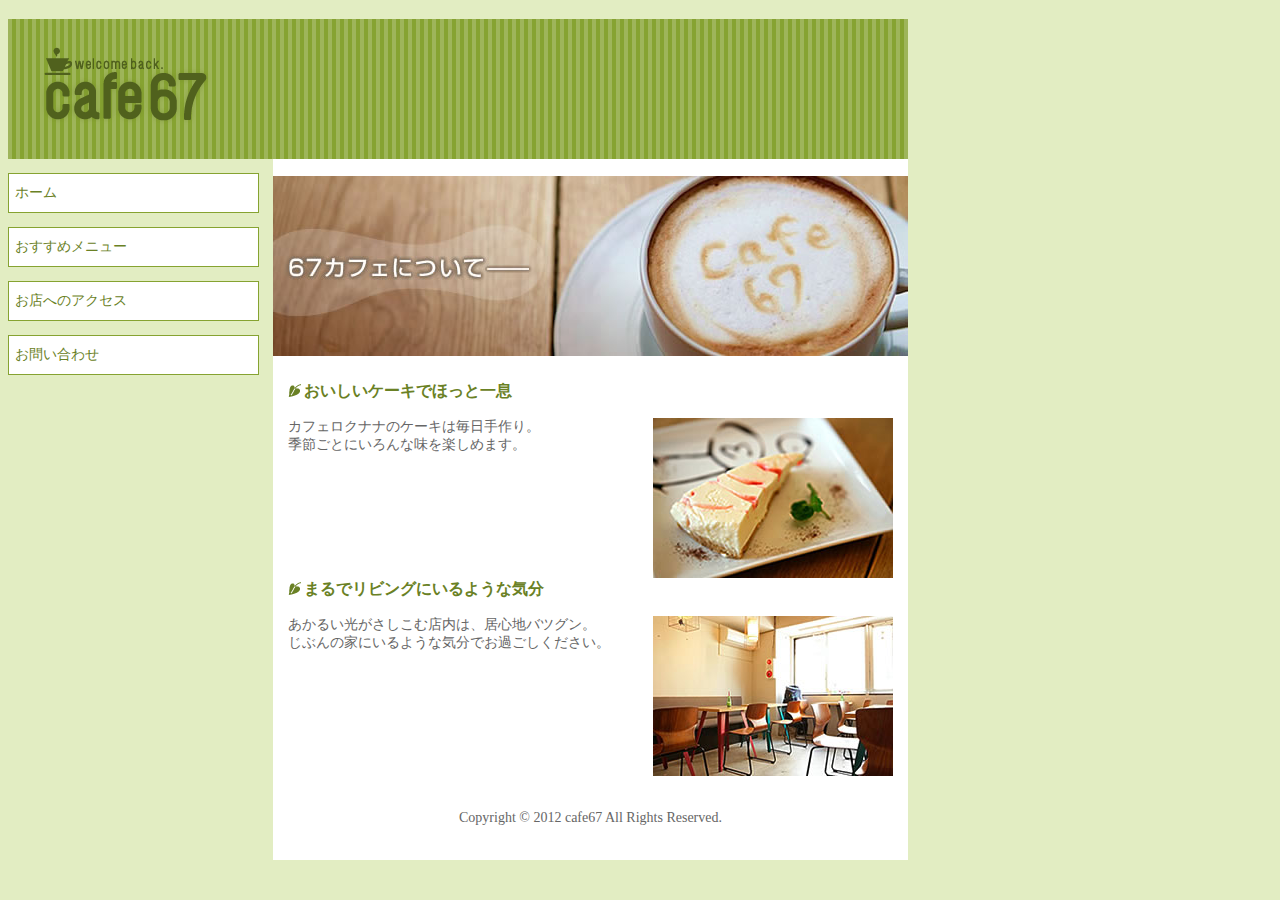
<file: index.html>
<!DOCTYPE html>
<html>
  <head>
    <meta charset="UTF-8">
    <meta name="author" content="cafe67">
    <meta name="description" content="cafe67のサイトです">
    <meta name="keywords" content="カフェ，原宿">
    <title>cafe67</title>
    <link rel="stylesheet" href="css/style.css" media="all">
  </head>
  <body>
    <div id="container">
      <div id="header">
        <h1>
          <a href="http://www.67-cafe.com/" target="_blank">
            <img src="img/logo.png" alt="cafe67">
          </a>
        </h1>
      </div>
      <div id="menu">
        <ul>
          <li><a href="index.html">ホーム</a></li>
          <li><a href="menu.html">おすすめメニュー</a></li>
          <li><a href="access.html">お店へのアクセス</a></li>
          <li><a href="mailto:info@example.com">お問い合わせ</a></li>
        </ul>
      </div>
      <div id="content">
        <h2><img src="img/h2.jpg"></h2>

        <h3>おいしいケーキでほっと一息</h3>
        <p><img src="img/img_cake.jpg" alt="">
          カフェロクナナのケーキは毎日手作り。<br />
        季節ごとにいろんな味を楽しめます。</p>

        <h3>まるでリビングにいるような気分</h3>

        <p><img src="img/img_living.jpg" alt="">
          あかるい光がさしこむ店内は、居心地バツグン。<br />
        じぶんの家にいるような気分でお過ごしください。</p>
        <div id="footer">
          <p>Copyright © 2012 cafe67 All Rights Reserved.</p>
        </div>
      </div>
    </div>
  </body>
</html>
</file>
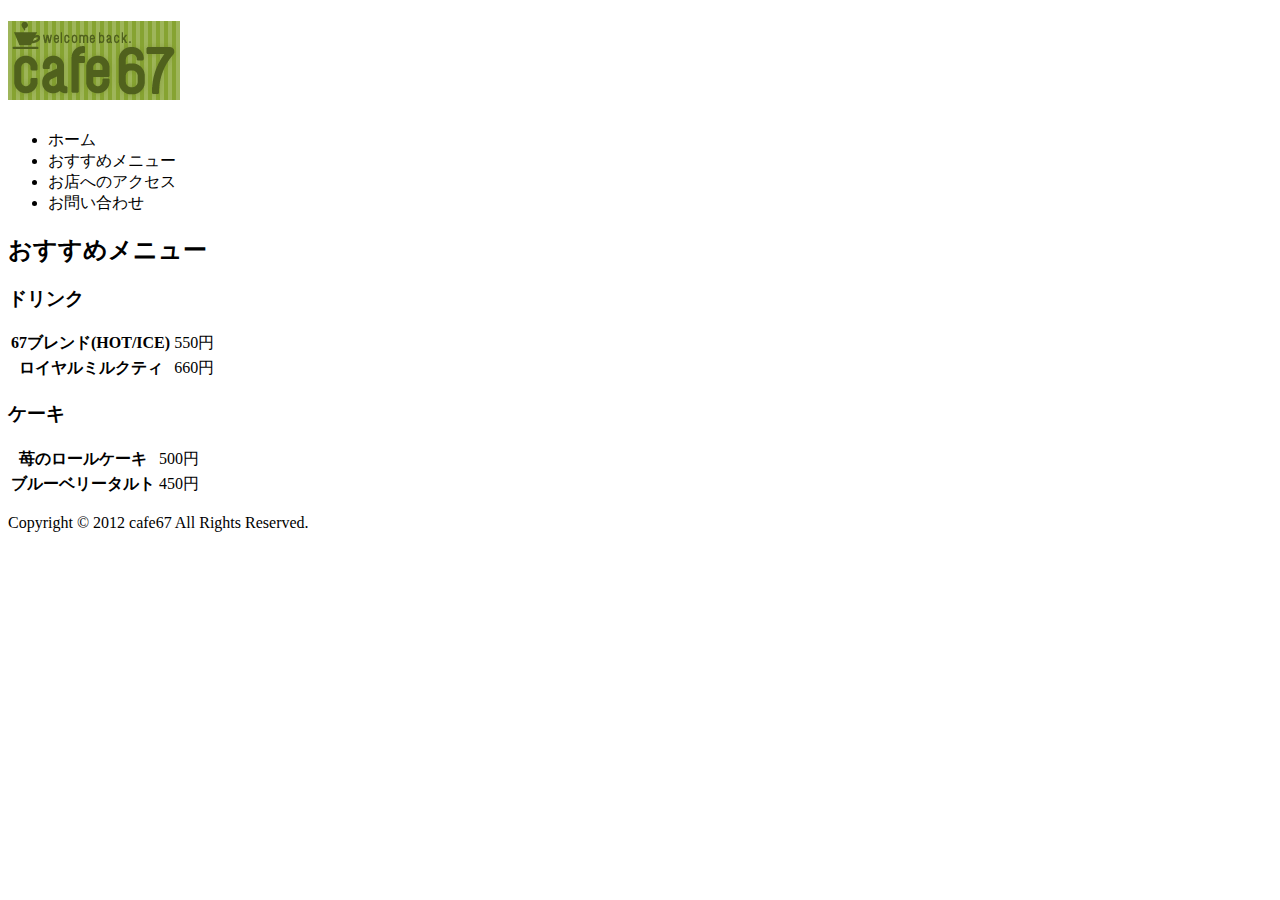
<file: menu.html>
<!DOCTYPE html>
<html>
  <head>
    <meta charset="UTF-8">
    <meta name="author" content="cafe67">
    <meta name="description" content="cafe67のサイトです">
    <meta name="keywords" content="カフェ，原宿">
    <title>cafe67</title>
  </head>
  <body>
    <h1><img src="img/logo.png"></h1>
    <ul>
      <li>ホーム</li>
      <li>おすすめメニュー</li>
      <li>お店へのアクセス</li>
      <li>お問い合わせ</li>
    </ul>
    <h2>おすすめメニュー</h2>
    <h3>ドリンク</h3>
    <table>
      <tr>
        <th>67ブレンド(HOT/ICE)</th>
        <td>550円</td>
      </tr>
      <tr>
        <th>ロイヤルミルクティ</th>
        <td>660円</td>
      </tr>
    </table>
    
    <h3>ケーキ</h3>
    <table>
      <tr>
        <th>苺のロールケーキ</th>
        <td>500円</td>
      </tr>
      <tr>
        <th>ブルーベリータルト</th>
        <td>450円</td>
      </tr>
    </table>
    

    <p>Copyright © 2012 cafe67 All Rights Reserved.</p>
  </body>
</html>
</file>
<file: css/style.css>
body {
  background-color: #e2edc2;
  font-size: 14px;
  color: #666666;
}

#container {
  width: 900px;
}

#header {
  height: 140px;
  background-image: url(../img/bg_header.png);
}

#menu {
  width: 265px;
  float: left;
}

#content {
  width: 635px;
  float: right;
  background-color: #ffffff;
}

#header h1{
  padding-top: 28px;
  padding-left: 32px;
}

img {
  border-style: none;
}

#menu ul {
  list-style-type: none;
  margin: 0px;
  padding: 0px;
}

#menu li {
  border-style: solid;
  border-width: 1px;
  border-color: #86a331;
  padding: 10px 10px 10px 6px;
  background-color: #ffffff;
  margin-top: 14px;
  margin-right: 14px;
}

a:link {
  color: #6a8125;
  text-decoration: none;
}

a:hover {
  color: #f3a42c;
}

#content h3{
  background-image: url(../img/icon.png);
  background-repeat: no-repeat;
  background-position: left center;
  color: #6a8125;
  padding-left: 16px;
  margin-left: 15px;
  clear:right;
}

#content p {
  padding-right: 15px;
  padding-left: 15px;
}

#content p img {
  float: right;
}

#footer {
  text-align: center;
  clear: right;
  padding-top: 20px;
  padding-bottom: 20px;
}
</file>
